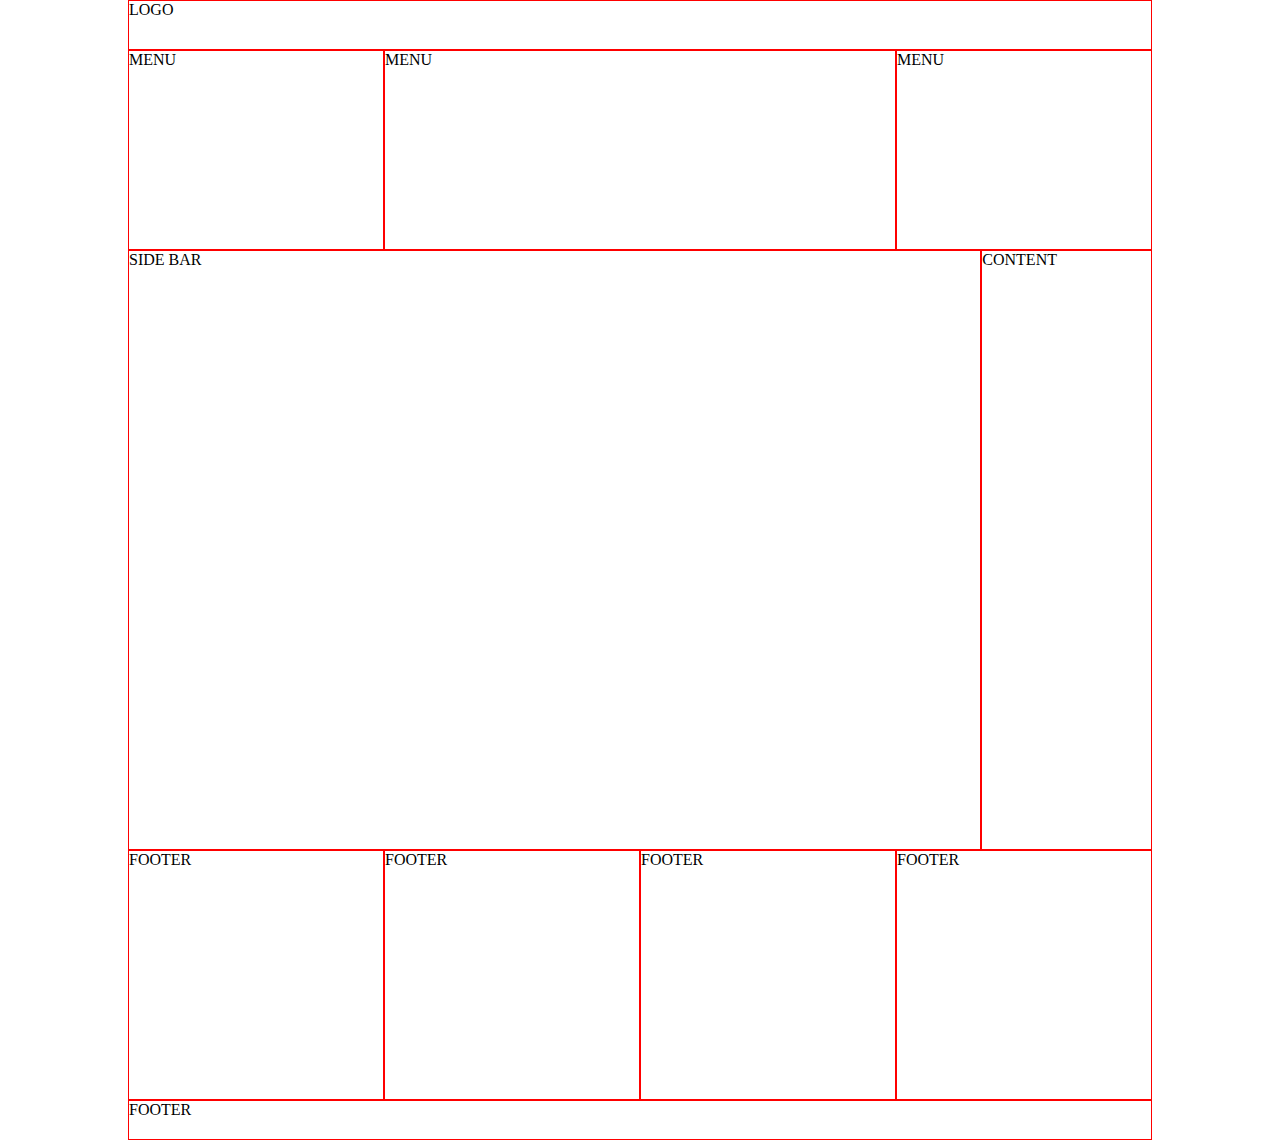
<file: Day_12/index.html>
<!DOCTYPE html>
<html>
    <head>
        <title>HOME</title>
        <meta charset="UTF-8">
        <meta name="viewport" content="width=device-width, initial-scale=1.0">
        <link rel="stylesheet" href="style.css"/>
        <style>
            /*            p{
                            font-size: 50px;
                            color: red;
                        }*/

            /*            #xyz{
                            font-size: 50px;
                            color: red;
                        }*/

        </style>
    </head>
    <body>
        <!--        <a href="">Hello World</a>
                <a href="">Hello World</a>
                
                <p>Hello World</p>
                <p>Hello World</p>
                
                
                <p class="demo">Hello World</p>
                
                
                <div class="box-one">
                    Hello World
                </div>
                <div class="box-two"></div>
                <div class="box-three"></div>-->
        <div class="wrapper">
            <div class="row">
                <div class="col-12 menu-height">LOGO</div>
            </div>
            <div class="row">
                <div class="col-3 header-height">MENU</div>
                <div class="col-6 header-height">MENU</div>
                <div class="col-3 header-height">MENU</div>
            </div>
            <div class="row">
                <div class="col-10  content-height">SIDE BAR</div>
                <div class="col-2 content-height">CONTENT</div>
            </div>
            <div class="row">
                <div class="col-3 big-footer-height">FOOTER</div>
                <div class="col-3 big-footer-height">FOOTER</div>
                <div class="col-3 big-footer-height">FOOTER</div>
                <div class="col-3 big-footer-height">FOOTER</div>
            </div>
            <div class="row">
                <div class="col-12 footer-height">FOOTER</div>
            </div>
        </div>



    </body>
</html>
</file>
<file: Day_12/style.css>
*{  
    box-sizing: border-box; 
    margin: 0px;
    padding: 0px;
}
.col-1{ width: 8.33%; }
.col-2{ width: 16.66%; }
.col-3{ width: 25%; }
.col-4{ width: 33.33%; }
.col-5{ width: 41.66%; }
.col-6{ width: 50%; }
.col-7{ width: 58.33%; }
.col-8{ width: 66.66%; }
.col-9{ width: 75%; }
.col-10{ width: 83.33%; }
.col-11{ width: 91.66%; }
.col-12{ width: 100%; }

[class*='col-'] {
    float: left;
    border: 1px solid red;
}
.row:after{
    content: ' ';
    clear: both;
    display: block;
}
.wrapper{
    width: 80%;
    height: auto;
    margin: auto;
}
.menu-height{ height: 50px; }
.header-height{ height: 200px; }
.content-height{ height: 600px; }
.big-footer-height{ height: 250px; }
.footer-height{ height: 40px; }


























/*.demo{
    font-size: 50px;
    background-color: red;
}

.box-one{
    height: 200px;
    width: 300px;
    background-color: #5f0a14;
    float: left;
    color: white;
    box-sizing: border-box;
    text-align: center;
    padding-top: 85px; 
    padding-left: 89px;
    margin: 10px 30px 40px 60px;
    margin-top: 10px;*
    /*margin: 20px 0px 0px 0px;
}
.box-two{
    height: 200px;
    width: 500px;
    background-color: #00cc33;
    float: left;
}
.box-three{
    height: 200px;
    width: 450px;
    float: left;
    background-color: #3300cc;
}*/
</file>
